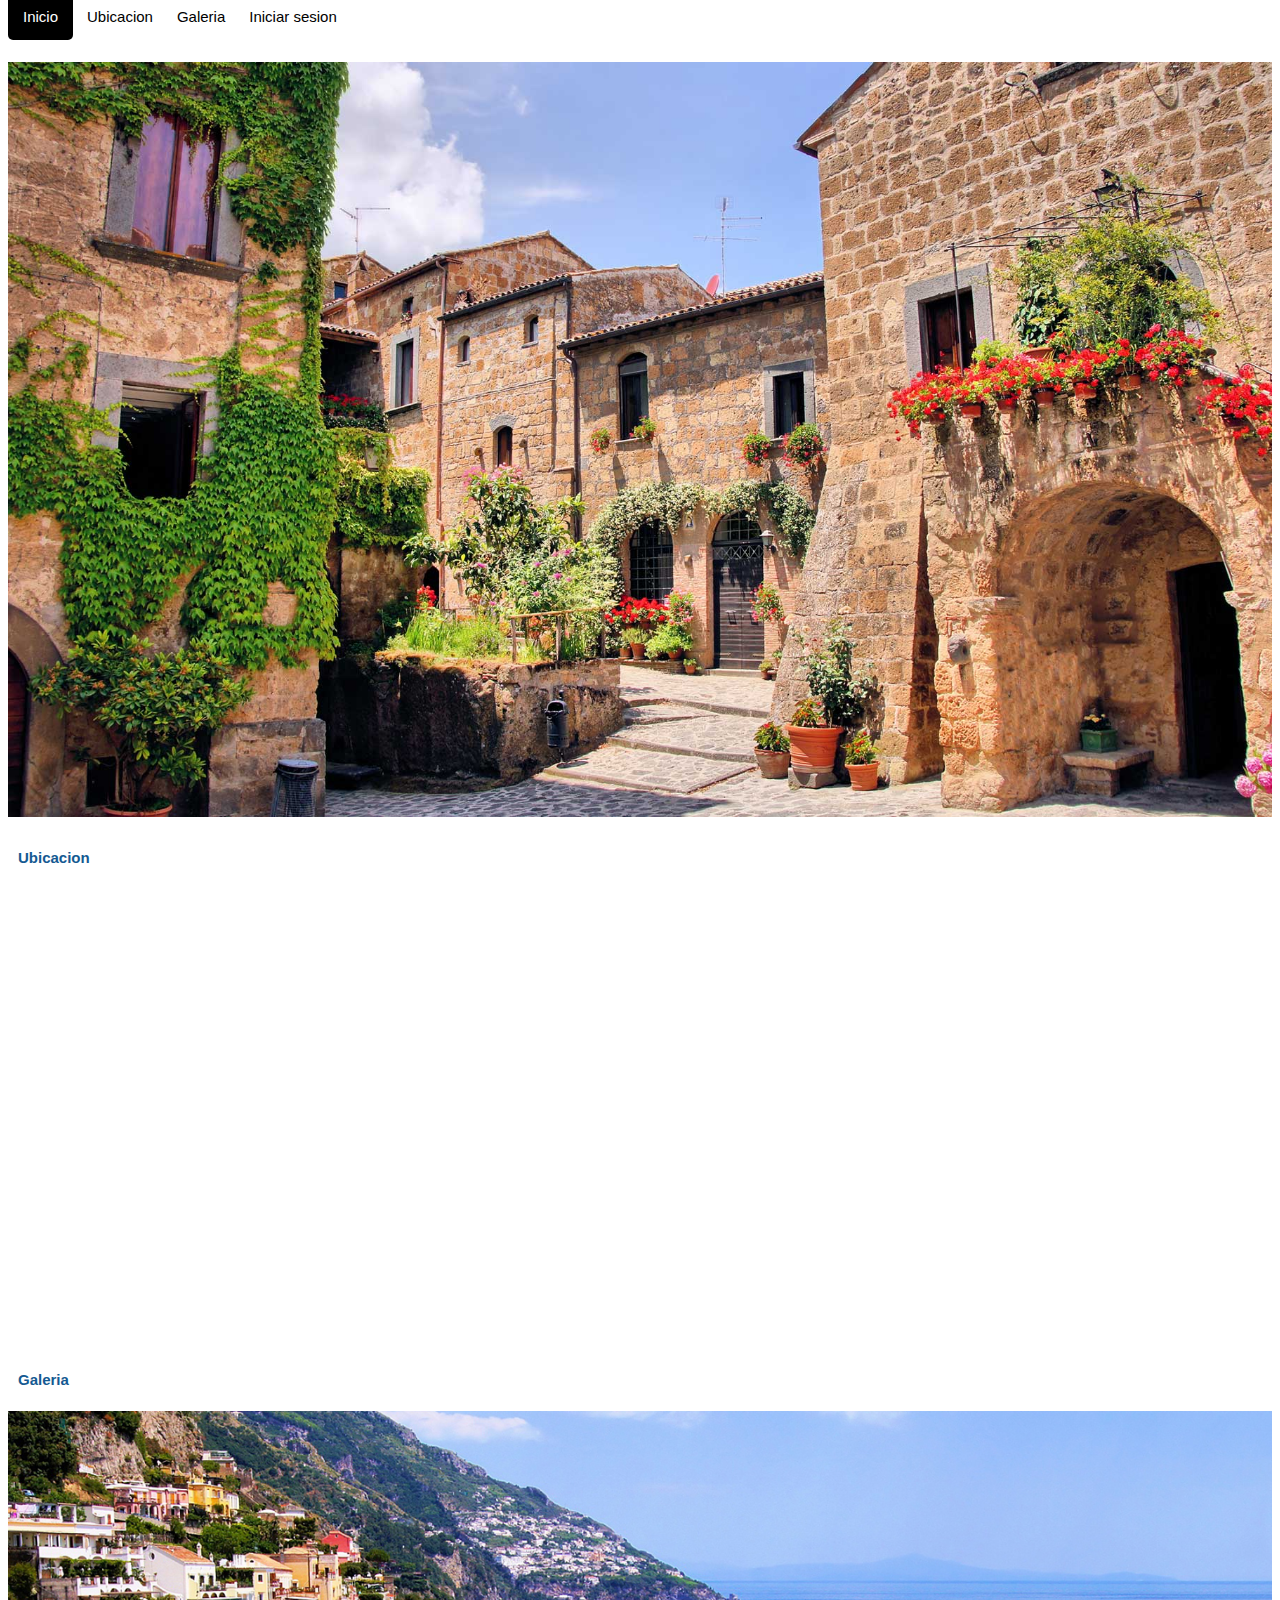
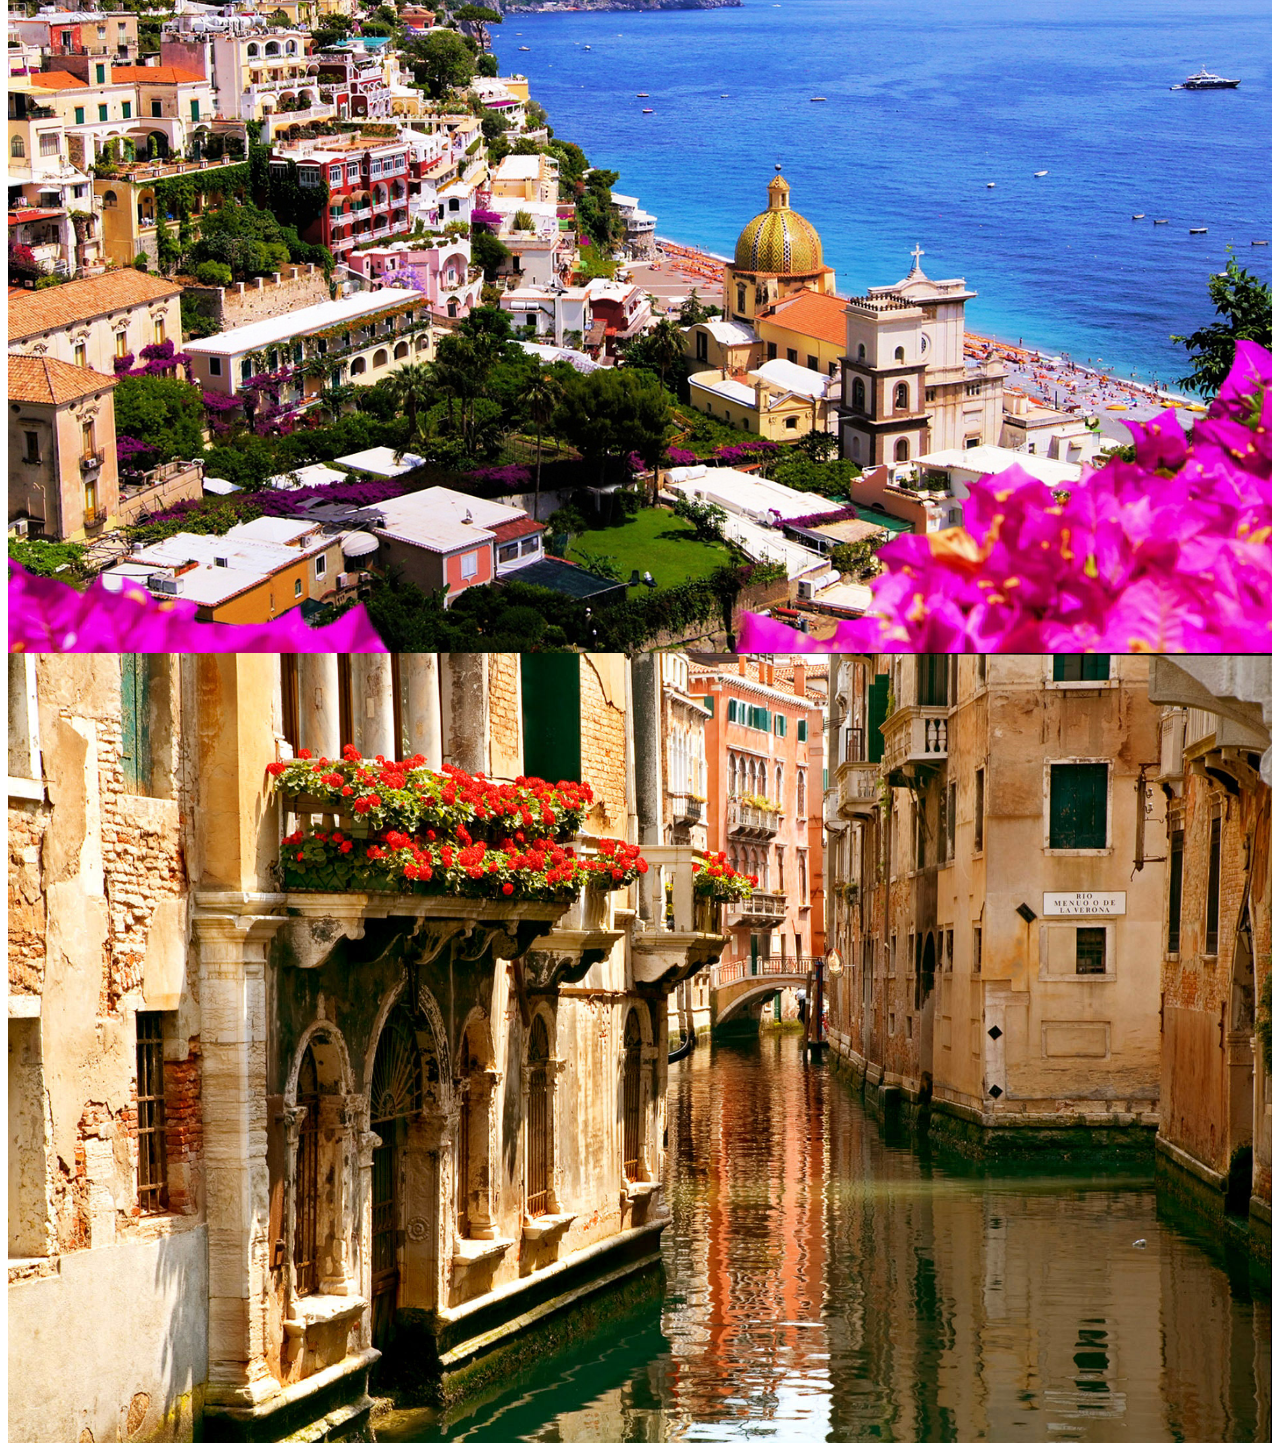
<file: index.html>
<!DOCTYPE html>
<html lang="en">
<head>
    <meta charset="UTF-8">
    <meta http-equiv="X-UA-Compatible" content="IE=edge">
    <meta name="viewport" content="width=device-width, initial-scale=1.0">
    <link rel="icon" href="images/iconopag.png">
    <link rel="stylesheet" href="css/hoja_estilo.css">
    <title>Paisajes | Inicio</title>
</head>
<body>
    <a href="index.html" class="enlace"> Inicio</a>
    <a href="#Ubicacion" class="enlace-menu">Ubicacion</a>
    <a href="#Galeria" class="enlace-menu">Galeria</a>
    <a href="php/login.html" class="enlace-menu">Iniciar sesion</a>
    <br> <br> <br>
    <div class="caja">
        <img src="images/1.jpg" alt="" width="100%">
    </div>
    <div class="caja2">
        <h2><a name="Ubicacion"> Ubicacion </a></h2>
        <iframe src="https://www.google.com/maps/embed?pb=!1m18!1m12!1m3!1d209990.16563475772!2d135.34594768389704!3d34.67751796809806!2m3!1f0!2f0!3f0!3m2!1i1024!2i768!4f13.1!3m3!1m2!1s0x6000e6553406e2e1%3A0xc55bc16ee46a2fe7!2sOsaka%2C%20Prefectura%20de%20Osaka%2C%20Jap%C3%B3n!5e0!3m2!1ses-419!2smx!4v1679537502062!5m2!1ses-419!2smx"height="450" style="border:0;" allowfullscreen="" loading="lazy" referrerpolicy="no-referrer-when-downgrade"></iframe>
    </div>
    <div class="caja3">
        <h2><a name="Galeria">Galeria</a></h2>
        <img src="images/2.jpg" alt="" width="50%" height="50%" align="left"/>
        <img src="images/3.jpg" alt="" width="50%" height="50%" align="right"/>
    </div>
</body>
</html>
</file>
<file: css/hoja_estilo.css>
a{
    padding: 10px;
    font-family: Arial, Helvetica, sans-serif;
    font-size: 15px;
}
.enlace{
    text-decoration: none;
    color: white;
    background-color: black;
    padding: 15px;
    border-radius: 5px; 
}
.enlace-menu{
    text-decoration: none;
    color: black;
}
.enlace-menu:hover{
    color: rgb( 83, 93, 101);
    text-decoration: underline 2px;
}
img{
    width: 100%;
}
h2{
    font-family: Arial, Helvetica, sans-serif;
    color:#155a92;
}
iframe{
    width: 100%;
}
/*CODIGO DE INICIAR SESION.HTML*/
.iniciar-sesion{
    text-align: center;
}
.formulario{
    font-family: Arial, Helvetica, sans-serif;
    padding-top: 80px;
    width: 100%;
    display: grid;
    place-content: center;
}
.usuario, .password{
    padding-bottom: 10px;
}
.usuario-input,.password-input{
    height: 30px;
    width: 280px;
    outline: none; /*Quitar la linea del borde azul en navegadores*/
}
.enviar-datos{
    text-align: center;
    height: 35px;
    width: 288px;
    background-color: rgb(0,0,0);
    color: white;
    border:none;
    cursor:pointer;
}
.registrar-datos{
    background-color: transparent;
    border:none;
    background-color: rgb(0,0,0);
    color: white;
    cursor:pointer;
    height: 35px;
    width: 100%;
}
/*ESTILOS DE MENU_BIENVENIDA.PHP*/
.logo {
    position: fixed;
    left: 0px;
    top: 0px;
    width: 100%;
    height: 100%;
    z-index: 99999;
    /* background: url('../images/5.jpg') 50% 50% no-repeat rgb(249,249,249); */
    opacity: .9;
    background-color: black;
}
.content2{
    display: none;
}
.navegacion-principal{
    text-align: right;
}
.enlace-logout{
    text-decoration: none;
    color: white;
    background-color: black;
    padding: 10px;
    margin: 0;
}
.enlace-logout:hover{
    background-color: red;
}
.usuarios-registrados{
    text-align: center;
}
.menu-bienvenida{
    width: 100%;
    background-color: black;
    /* padding-top: 15px;
    padding-bottom: 15px; */
    padding: 15px 0px 15px 0px;
    display: block;
}
.registrar-admin{
    color: white;
    text-decoration: none;
}
.registrar-admin:hover{
    color: rgba(225, 225, 225, .8);
}
table{
    border: none;
    border-collapse: collapse;
    font-family: Arial, Helvetica, sans-serif;
    width: 100%;
    text-align: center;
    background-color: rgba(0,0,0,.7);
    color:rgba(225,225,225,.6);
}
thead{
    background-color:rgba(  35, 36, 37, .8) ;
    height: 60px;
    color: rgba(77, 212, 0);
}
.imagen-boton{
    filter: invert(0.6);
    width: 30px;
    height: 30px;
}
/*EDITAR_ADMIN.PHP*/
.informacion{
    width: 100%;
}
.imagen-formulario{
    float: left;
    width: 30%;
}
.formulario-editar{
    padding: 20px;
}
.id{
    padding-bottom: 25px;
}
label{
    font-family: Arial, Helvetica, sans-serif;
}
.input-formulario-id{
    width: 540px;
    height: 28px;
    outline: none;
}
.nombrec,.correo{
    float: left;
    /*1rem = 10px*/
    padding-right: 2rem;
}
.correo,.pass{
    padding-top: 25px;
}
.input-formulario{
    width: 250px;
    height: 28px;
    outline: none;
}
.submit{
    padding-top: 30px;
}
.actualizar-datos{
    height: 45px;
    width: 260px;
    background-color: rgba(0, 0, 0, .8);
    border: none;
    cursor: pointer;
    color: white;
}
.actualizar-datos:hover{
    background-color:rgba(0,0,0, .6);
}
</file>
